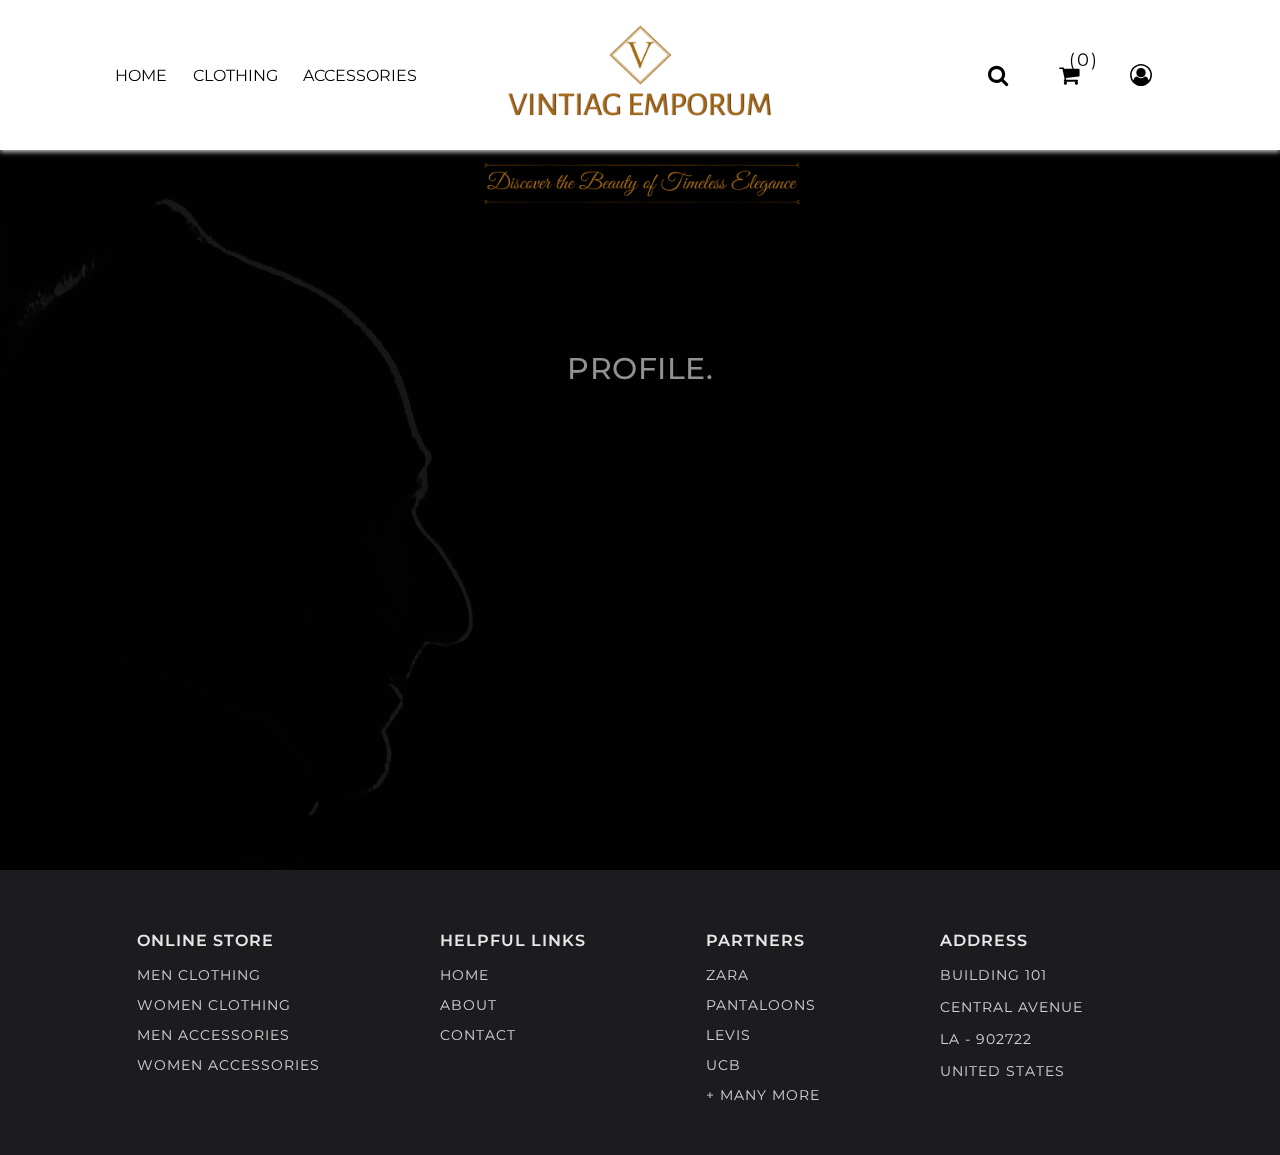
<file: profile/profile.html>
<!DOCTYPE html>
<html lang="en">

    <head>
        <meta charset="UTF-8">
        <meta name="viewport" content="width=device-width, initial-scale=1.0">
        <meta http-equiv="X-UA-Compatible" content="ie=edge">
        <link href="https://fonts.googleapis.com/css?family=Open+Sans:400,600,800&display=swap" rel="stylesheet">
        <title>VINTIAG EMPORUM</title>
        <link rel="icon" href="/public/favicon.ico.png" type="image/x-icon">
        <!-- <script src="https://kit.fontawesome.com/35c398e458.js"></script>
        <script src="https://code.jquery.com/jquery-3.4.1.min.js"
            integrity="sha256-CSXorXvZcTkaix6Yvo6HppcZGetbYMGWSFlBw8HfCJo=" crossorigin="anonymous"></script> -->
        <link rel="stylesheet" href="../base.css" />
        <link rel="stylesheet" href="/profile/profile.css" />
        <!-- <link rel="stylesheet" type="text/css" href="./slick/slick/slick.css" />
        <link rel="stylesheet" type="text/css" href="./slick/slick/slick-theme.css" /> -->
        <link href="https://fonts.googleapis.com/css?family=Montserrat&display=swap" rel="stylesheet" />
        <link href="https://stackpath.bootstrapcdn.com/font-awesome/4.7.0/css/font-awesome.min.css" rel="stylesheet" />
        <link href="https://owlcarousel2.github.io/OwlCarousel2/assets/owlcarousel/assets/owl.carousel.min.css"
            rel="stylesheet">
        <link href="https://owlcarousel2.github.io/OwlCarousel2/assets/owlcarousel/assets/owl.theme.default.min.css"
            rel="stylesheet">
    </head>

    <body>

        <!-- Header Section -->
        <header>
            <div id="header">
                <!-- Add the burger menu icon and the menu items -->
                <div id="burger-menu" class="menu-items">
                    <i class="fa fa-bars"></i>
                </div>
                <div id="menu" class="header-content">
                    <a id="home" class="menu-items" href="/index.html">HOME</a>
                    <a id="clothing" class="menu-items" href="#clothing-section">CLOTHING</a>
                    <a id="accessories" class="menu-items" href="#accessories-section">ACCESSORIES</a>
                </div>
                <div id="logo" class="header-content">
                    <img src="/public/vintiag logo (2).png" alt="vintiag-logo-V">
                </div>
                <div id="icons" class="header-content">
                    <i class="fa fa-search"></i>
                    <div id="cart-wrapper">
                        <p id="cart-count">(0)</p>
                        <a id="cart-link" href='/checkout/checkout.html'>
                            <i class="fa fa-shopping-cart"></i>
                        </a>
                    </div>
                    <!-- Add the dropdown here -->
                    <div class="dropdown">
                        <i class="fa fa-user-circle-o" id="userDropdownButton"></i>
                        <div class="dropdown-content" id="userDropdown">
                            <a id="profile-link" href="#">Profile</a>
                            <a id="orders-link" href="/odersList/ordersList.html">Orders</a>
                            <a id="login-btn" href="#">Log Out</a>
                        </div>
                    </div>
                </div>
            </div>
        </header>


        <!-- Main section -->
        <main>
            <div class="container">
                <h1>PROFILE.</h1>
                <div id="userDetails">
                    <!-- User details will be displayed here -->
                </div>
        </main>


        <!-- Footer section -->
        <footer>
            <div>
                <p class="footer-heading">Online Store</p>
                <a href="/" class="footer-link">Men Clothing</a>
                <a href="/" class="footer-link">Women Clothing</a>
                <a href="/" class="footer-link">Men Accessories</a>
                <a href="/" class="footer-link">Women Accessories</a>
            </div>
            <div>
                <p class="footer-heading">Helpful Links</p>
                <a href="/" class="footer-link">Home</a>
                <a href="/" class="footer-link">About</a>
                <a href="/" class="footer-link">Contact</a>
            </div>
            <div>
                <p class="footer-heading">Partners</p>
                <a href="/" class="footer-link">Zara</a>
                <a href="/" class="footer-link">Pantaloons</a>
                <a href="/" class="footer-link">Levis</a>
                <a href="/" class="footer-link">UCB</a>
                <a href="/" class="footer-link">+ Many More</a>
            </div>
            <div>
                <p class="footer-heading">Address</p>
                <p href="/" class="footer-link">Building 101</p>
                <p href="/" class="footer-link">Central Avenue</p>
                <p href="/" class="footer-link">LA - 902722</p>
                <p href="/" class="footer-link">United States</p>
            </div>
        </footer>


        <!-- Scripts -->
        <script src="../base.js"></script>
        <script src="https://code.jquery.com/jquery-3.7.0.js"
            integrity="sha256-JlqSTELeR4TLqP0OG9dxM7yDPqX1ox/HfgiSLBj8+kM=" crossorigin="anonymous"></script>
        <script src="https://owlcarousel2.github.io/OwlCarousel2/assets/owlcarousel/owl.carousel.js"></script>
        <script src="/profile/profile.js"></script>
    </body>

</html>
</file>
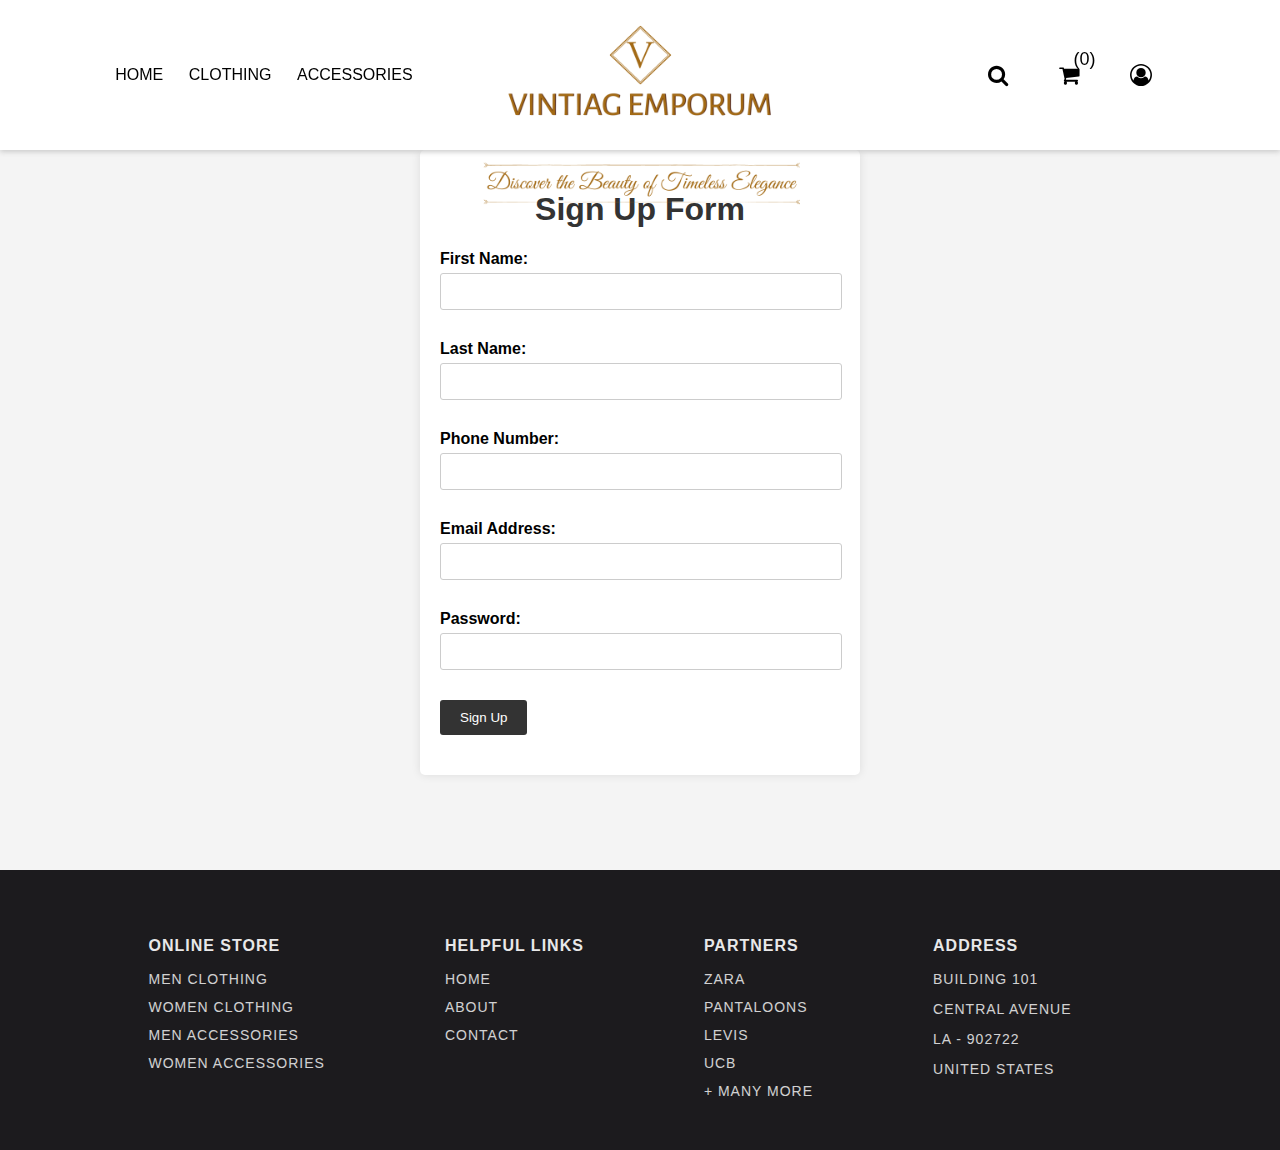
<file: signUp/signUp.html>
<!DOCTYPE html>
<html lang="en">

    <head>
        <meta charset="UTF-8">
        <meta name="viewport" content="width=device-width, initial-scale=1.0">
        <meta http-equiv="X-UA-Compatible" content="ie=edge">
        <link href="https://fonts.googleapis.com/css?family=Open+Sans:400,600,800&display=swap" rel="stylesheet">
        <title>VINTIAG EMPORUM</title>
        <link rel="icon" href="/public/favicon.ico.png" type="image/x-icon">
        <!-- <script src="https://kit.fontawesome.com/35c398e458.js"></script>
        <script src="https://code.jquery.com/jquery-3.4.1.min.js"
            integrity="sha256-CSXorXvZcTkaix6Yvo6HppcZGetbYMGWSFlBw8HfCJo=" crossorigin="anonymous"></script> -->
        <link rel="stylesheet" href="../base.css" />
        <link rel="stylesheet" href="/signUp/signUp.css" />
        <!-- <link rel="stylesheet" type="text/css" href="./slick/slick/slick.css" />
        <link rel="stylesheet" type="text/css" href="./slick/slick/slick-theme.css" /> -->
        <link href="https://fonts.googleapis.com/css?family=Montserrat&display=swap" rel="stylesheet" />
        <link href="https://stackpath.bootstrapcdn.com/font-awesome/4.7.0/css/font-awesome.min.css" rel="stylesheet" />
        <link href="https://owlcarousel2.github.io/OwlCarousel2/assets/owlcarousel/assets/owl.carousel.min.css"
            rel="stylesheet">
        <link href="https://owlcarousel2.github.io/OwlCarousel2/assets/owlcarousel/assets/owl.theme.default.min.css"
            rel="stylesheet">
    </head>

    <body>

        <!-- Header Section -->
        <header>
            <div id="header">
                <!-- Add the burger menu icon and the menu items -->
                <div id="burger-menu" class="menu-items">
                    <i class="fa fa-bars"></i>
                </div>
                <div id="menu" class="header-content">
                    <a id="home" class="menu-items" href="/index.html">HOME</a>
                    <a id="clothing" class="menu-items" href="#clothing-section">CLOTHING</a>
                    <a id="accessories" class="menu-items" href="#accessories-section">ACCESSORIES</a>
                </div>
                <div id="logo" class="header-content">
                    <img src="/public/vintiag logo (2).png" alt="vintiag-logo-V">
                </div>
                <div id="icons" class="header-content">
                    <i class="fa fa-search"></i>
                    <div id="cart-wrapper">
                        <p id="cart-count">(0)</p>
                        <a id="cart-link" href='/checkout/checkout.html'>
                            <i class="fa fa-shopping-cart"></i>
                        </a>
                    </div>
                    <!-- Add the dropdown here -->
                    <div class="dropdown">
                        <i class="fa fa-user-circle-o" id="userDropdownButton"></i>
                        <div class="dropdown-content" id="userDropdown">
                            <a id="profile-link" href="#">Profile</a>
                            <a id="orders-link" href="/odersList/ordersList.html">Orders</a>
                            <a id="login-btn" href="#">Log Out</a>
                        </div>
                    </div>
                </div>
            </div>
        </header>


        <!-- Main section -->
        <main>
            <div class="container">
                <h1>Sign Up Form</h1>
                <form id="registrationForm">
                    <div class="form-group">
                        <label for="firstName">First Name:</label>
                        <input type="text" id="firstName" name="firstName" required>
                    </div>
                    <div class="form-group">
                        <label for="lastName">Last Name:</label>
                        <input type="text" id="lastName" name="lastName" required>
                    </div>
                    <div class="form-group">
                        <label for="phoneNumber">Phone Number:</label>
                        <input type="tel" id="phoneNumber" name="phoneNumber" required>
                    </div>
                    <div class="form-group">
                        <label for="email">Email Address:</label>
                        <input type="email" id="email" name="email" required>
                    </div>
                    <div class="form-group">
                        <label for="password">Password:</label>
                        <input type="password" id="password" name="password" required>
                    </div>
                    <div class="form-group">
                        <input type="submit" value="Sign Up">
                    </div>
                </form>
            </div>
        </main>


        <!-- Footer section -->
        <footer>
            <div>
                <p class="footer-heading">Online Store</p>
                <a href="/" class="footer-link">Men Clothing</a>
                <a href="/" class="footer-link">Women Clothing</a>
                <a href="/" class="footer-link">Men Accessories</a>
                <a href="/" class="footer-link">Women Accessories</a>
            </div>
            <div>
                <p class="footer-heading">Helpful Links</p>
                <a href="/" class="footer-link">Home</a>
                <a href="/" class="footer-link">About</a>
                <a href="/" class="footer-link">Contact</a>
            </div>
            <div>
                <p class="footer-heading">Partners</p>
                <a href="/" class="footer-link">Zara</a>
                <a href="/" class="footer-link">Pantaloons</a>
                <a href="/" class="footer-link">Levis</a>
                <a href="/" class="footer-link">UCB</a>
                <a href="/" class="footer-link">+ Many More</a>
            </div>
            <div>
                <p class="footer-heading">Address</p>
                <p href="/" class="footer-link">Building 101</p>
                <p href="/" class="footer-link">Central Avenue</p>
                <p href="/" class="footer-link">LA - 902722</p>
                <p href="/" class="footer-link">United States</p>
            </div>
        </footer>


        <!-- Scripts -->
        <script src="../base.js"></script>
        <script src="https://code.jquery.com/jquery-3.7.0.js"
            integrity="sha256-JlqSTELeR4TLqP0OG9dxM7yDPqX1ox/HfgiSLBj8+kM=" crossorigin="anonymous"></script>
        <script src="https://owlcarousel2.github.io/OwlCarousel2/assets/owlcarousel/owl.carousel.js"></script>
        <script src="/signUp/signUp.js"></script>
    </body>

</html>
</file>
<file: base.css>
/* base.css */
html {
    scroll-behavior: smooth;
}

body {
    margin: 0;
    font-family: "Montserrat", sans-serif;
    background-color: rgba(0, 0, 0, 0.075);
}

a {
    color: black;
    cursor: pointer;
}

/* Header Section css */
#header {
    width: 100%;
    box-shadow: 0 2px 5px #ccc;
    background-color: white;
    z-index: 10;
    height: 150px;
    position: fixed;
    top: 0;
    left: 0;
    display: flex;
    justify-content: space-between;
    align-items: center;
    box-sizing: border-box;
    padding: 16px 8%;
}

#menu {
    display: flex;
    flex-wrap: nowrap;
    align-items: center;
    justify-content: flex-start;
}

#menu>a {
    text-decoration: none;
    padding: 0px 1vw;
}

#logo {
    position: fixed;
    top: -5px;
    left: calc(50% - 200px);
    z-index: 50;
}

#logo img {
    max-width: 400px;
    height: auto;
}

/* #logo h3 {
    display: inline-flex;
    color: rgb(139, 101, 2);
} */

#icons {
    list-style: none;
    display: flex;
    align-items: center;
    justify-content: flex-end;
}

#icons i {
    font-size: 22px;
    padding: 0 2vw;
}

#cart-wrapper {
    position: relative;
    padding: 0 2vw;
}

#cart-wrapper i {
    padding: 0;
}

#cart-count {
    width: 20px;
    height: 20px;
    font-size: 18px;
    margin: 0;
    box-sizing: border-box;
    text-align: center;
    background-color: rgb(253, 253, 253);
    color: rgb(0, 0, 0);
    border-radius: 50%;
    position: absolute;
    top: -14px;
    right: 10px;
    display: flex;
    align-items: center;
    justify-content: center;
}

/* Main section */
main {
    width: 100%;
    min-height: 80vh;
    box-sizing: border-box;
    margin-top: 150px;
    /* padding-bottom: 8%; */
}

/* Footer section css */
footer {
    width: 100%;
    background-color: #1c1b1e;
    display: flex;
    justify-content: center;
    box-sizing: border-box;
    padding: 4% 8%;
}

footer>div {
    padding-left: 60px;
    padding-right: 60px;
}

footer>div:first-of-type {
    padding-left: 0;
}

.footer-heading {
    text-transform: uppercase;
    font-weight: 600;
    font-size: 16px;
    color: white;
    opacity: 0.9;
    letter-spacing: 1px;
}

.footer-link {
    text-decoration: none;
    color: white;
    display: block;
    margin-top: 12px;
    letter-spacing: 1px;
    text-transform: uppercase;
    font-size: 14px;
    opacity: 0.8;
}

/* icons */
.dropdown {
    position: relative;
    display: inline-block;
    cursor: pointer;
}

.fa-user-circle-o {
    font-size: 24px;
}

.dropdown-content {
    display: none;
    position: absolute;
    background-color: #f1f1f1;
    min-width: 160px;
    box-shadow: 0px 8px 16px 0px rgba(0, 0, 0, 0.2);
    z-index: 1;
    left: 1.5vw;
}

.dropdown-content a {
    padding: 12px 16px;
    text-decoration: none;
    display: block;
}

.dropdown-content a:hover {
    background-color: #ddd;
}

/* menu.css */

/* Hide the burger menu initially */
#burger-menu {
    display: none;
    cursor: pointer;
}

/* Style the burger icon */
#burger-menu i {
    font-size: 24px;
}

/* Show the menu items on hover for screens less than 1100px */
@media (max-width: 1100px) {

    #icons i {
        font-size: 22px;
        padding: 0 1vw;
    }

    #logo {
        left: calc(50% - 150px);
    }

    #logo img {
        max-width: 300px;
    }

    #burger-menu {
        display: block;
    }

    #menu {
        display: none;
        position: absolute;
        top: 100%;
        left: 0;
        background-color: white;
        box-shadow: 0 2px 5px #ccc;
        z-index: 10;
    }

    #menu a {
        display: block;
        padding: 12px 20px;
        text-decoration: none;
        color: black;
    }

    /* Style the dropdown links */
    #menu a:hover {
        background-color: #f1f1f1;
    }
}

@media (max-width: 600px) {
    #icons i {
        font-size: 22px;
        padding: 0 0.5vw;
    }

    #logo {
        left: calc(50% - 150px);
    }

    #logo img {
        max-width: 250px;
    }

}
</file>
<file: profile/profile.css>
body {
    background-image: url('/public/order-bg.jpg');
    background-size: cover;
}

body::before {
    content: "";
    display: block;
    position: fixed;
    top: 0;
    left: 0;
    width: 100%;
    height: 100%;
    background-color: rgba(0, 0, 0, 0.9);
    /* Adjust the color and opacity (0.5 is 50% opacity) */
    z-index: -1;
    /* Place it behind the content */
}

main {
    width: 100%;
    height: auto;
    /* background-image: url('./public/clothing-bg.jpg.avif');
    background-size: cover;
    background-position: center; */
}


.container {
    display: flex;
    flex-direction: column;
    align-items: center;
    flex-wrap: wrap;
    justify-content: center;
    padding: 0 4%;
}

#userDetails {
    width: 13%;
    min-width: 400px;
    height: auto;
    margin: 4% 2%;
    background-color: #222020da;
    border-radius: 1px;
    padding-left: 10px;
    margin: 10px 5px;

}

#userDetail :hover {
    opacity: .8
}

h1 {
    margin-top: 200px;
    font-size: 30px;
    font-weight: 500;
    letter-spacing: 0.5px;
    color: rgb(146, 145, 145);
}

h2 {
    margin-top: 20px;
    font-size: 25px;
    color: rgb(165, 132, 55);
    ;
}

p {
    margin-top: 10px;
    font-size: 16px;
    letter-spacing: 2px;
    color: rgb(235, 231, 227);
}

/* Divider line */
.divider {
    margin: 20px 0;
    border-bottom: 1px solid #ccc;
}
</file>
<file: signUp/signUp.css>
body {
    font-family: Arial, sans-serif;
    background-color: #f4f4f4;
}

.container {
    max-width: 400px;
    margin: 0 auto;
    background-color: #fff;
    padding: 20px;
    border-radius: 5px;
    box-shadow: 0 0 10px rgba(0, 0, 0, 0.1);
}

h1 {
    text-align: center;
    color: #333;
}

.form-group {
    margin-bottom: 20px;
}

label {
    display: block;
    font-weight: bold;
    margin-bottom: 5px;
}

input[type="text"],
input[type="tel"],
input[type="email"],
input[type="password"] {
    width: 95%;
    padding: 10px;
    margin-bottom: 10px;
    border: 1px solid #ccc;
    border-radius: 3px;
}

input[type="submit"] {
    background-color: #333;
    color: #fff;
    padding: 10px 20px;
    border: none;
    border-radius: 3px;
    cursor: pointer;
    margin: 0 auto;
}

input[type="submit"]:hover {
    background-color: #555;
}
</file>
